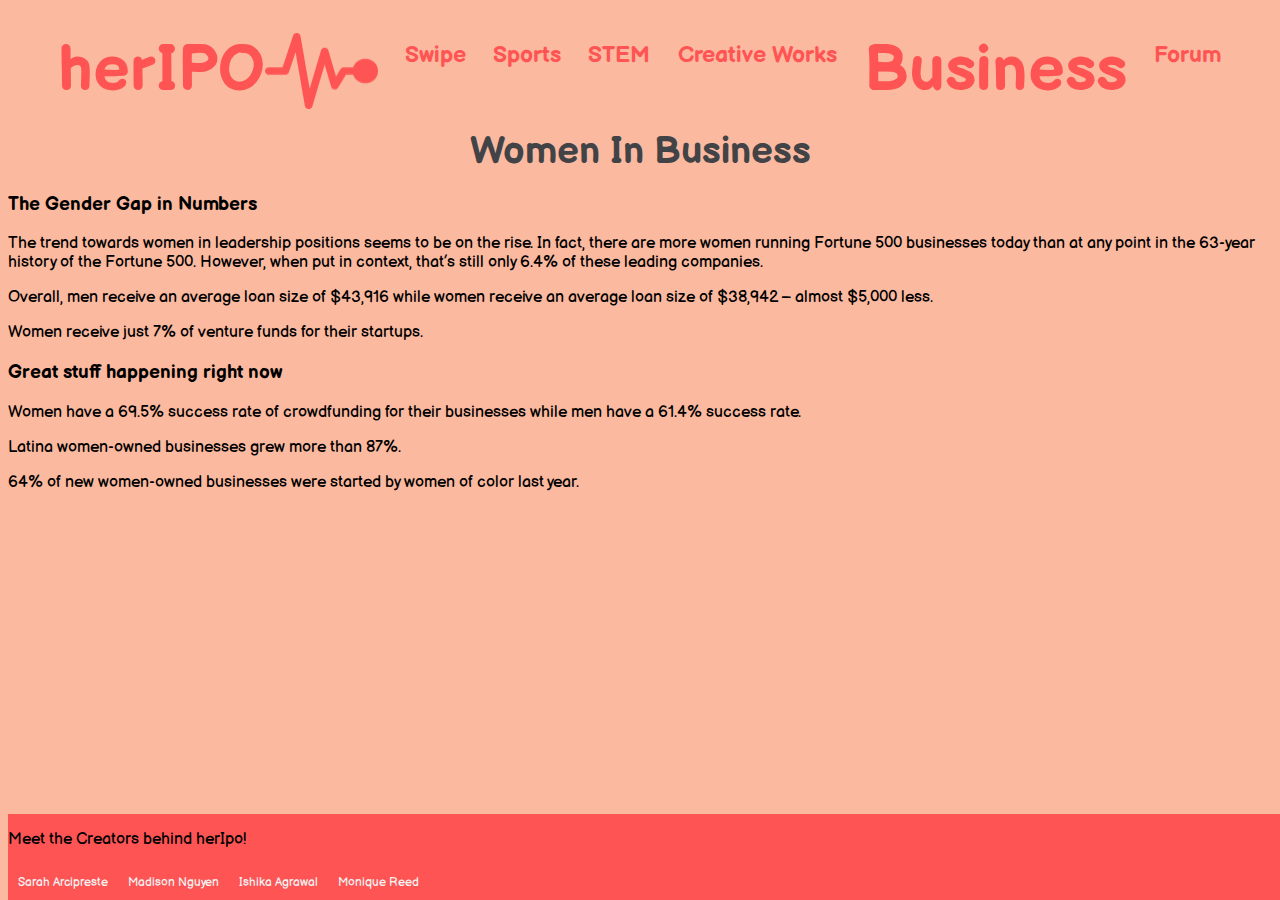
<file: business.html>
<!DOCTYPE html>
<html>
  <head>
    <meta charset="utf-8">
    <meta name="viewport" content="width=device-width">
    <title>replit</title>
    <link href="business.css" rel="stylesheet" type="text/css" />

     <div class="topnav">
        <div class="home">
       <a class="move" href="index.html">herIPO</a>
       <img src="Icon.png" alt="logo">
       </div>
      <a href="swipe.html">Swipe</a>
      <a href="sports.html">Sports</a>
      <a href="stem.html">STEM</a>
      <a href="create.html">Creative Works</a>
      <a class="move" href="business.html">Business</a>
      <a href="forum.html">Forum</a>
      </div>
  </head>
  <body>
    <h1>Women In Business</h1>

    <h3> The Gender Gap in Numbers</h3> 
    <p> The trend towards women in leadership positions seems to be on the rise. In fact, there are more women running Fortune 500 businesses today than at any point in the 63-year history of the Fortune 500. However, when put in context, that’s still only 6.4% of these leading companies.</p>
    <p>Overall, men receive an average loan size of $43,916 while women receive an average loan size of $38,942 – almost $5,000 less.</p>
    <p>Women receive just 7% of venture funds for their startups.</p>

    <h3> Great stuff happening right now</h3>
    <p>Women have a 69.5% success rate of crowdfunding for their businesses while men have a 61.4% success rate.</p>
    <p>Latina women-owned businesses grew more than 87%.</p>
    <p>64% of new women-owned businesses were started by women of color last year. </p>

    </body>
    <div class="bottomnav">
    <p>Meet the Creators behind herIpo!</p>
    <a href="https://www.hackviolet.com">Sarah Arcipreste</a>
    <a href="https://www.hackviolet.com">Madison Nguyen</a>
    <a href="https://www.hackviolet.com">Ishika Agrawal</a>
    <a href="https://www.hackviolet.com">Monique Reed</a>
    </div>
  </html>

 <link href="https://fonts.googleapis.com/css2?family=Balsamiq+Sans&display=swap" rel="stylesheet">
</file>
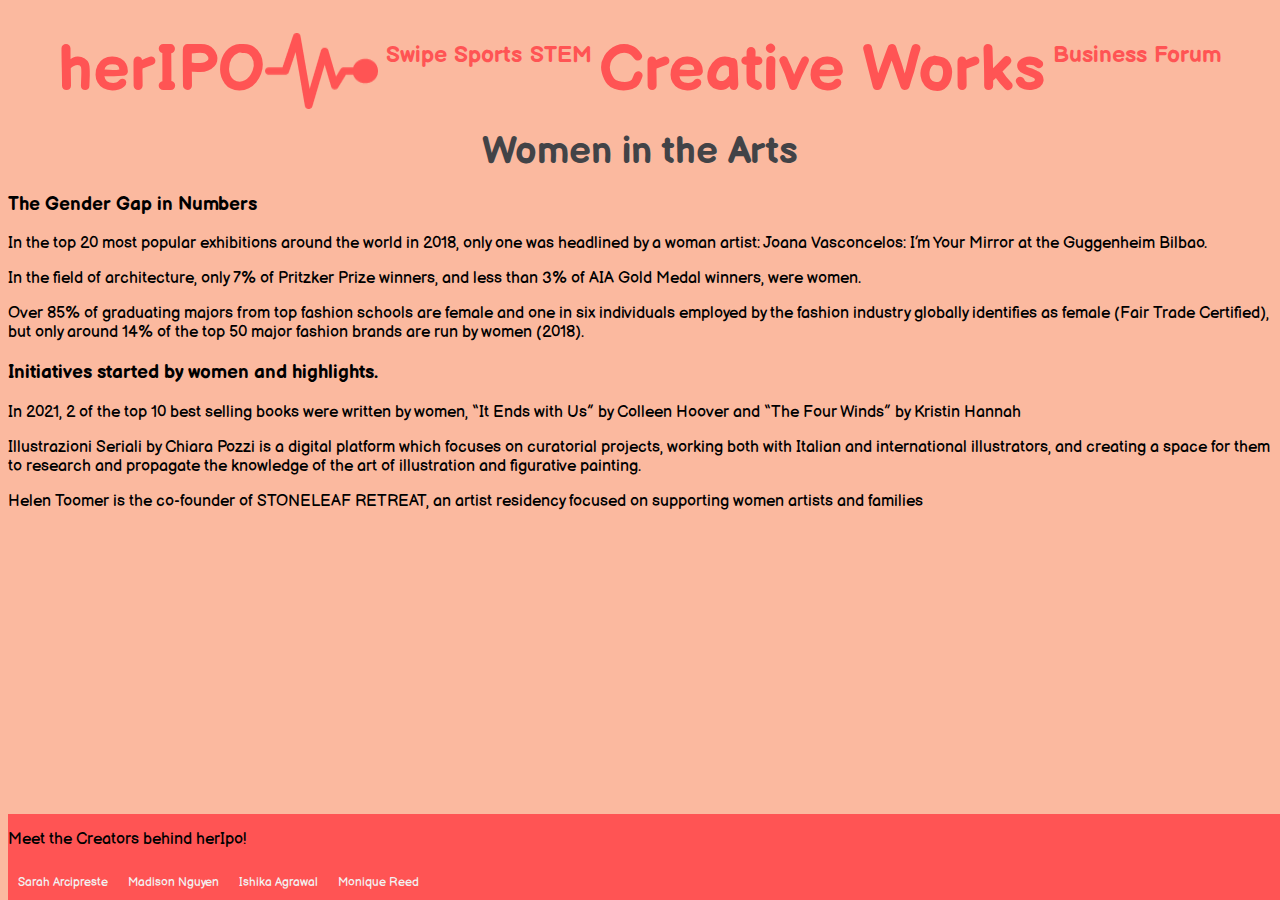
<file: create.html>
<!DOCTYPE html>
<html>
  <head>
    <meta charset="utf-8">
    <meta name="viewport" content="width=device-width">
    <title>replit</title>
    <link href="create.css" rel="stylesheet" type="text/css" />
   <div class="topnav">
      <div class="home">
       <a class="move" href="index.html">herIPO</a>
       <img src="Icon.png" alt="logo">
       </div>
      <a href="swipe.html">Swipe</a>
      <a href="sports.html">Sports</a>
      <a href="stem.html">STEM</a>
      <a class="move" href="create.html">Creative Works</a>
      <a href="business.html">Business</a>
      <a href="forum.html">Forum</a>
      </div>
  </head>

  <body>
    <h1>Women in the Arts</h1>
    <h3> The Gender Gap in Numbers</h3> 
    <p> In the top 20 most popular exhibitions around the world in 2018, only one was headlined by a woman artist: Joana Vasconcelos: I’m Your Mirror at the Guggenheim Bilbao.</p>
    <p>In the field of architecture, only 7% of Pritzker Prize winners, and less than 3% of AIA Gold Medal winners, were women.</p>
    <p>Over 85% of graduating majors from top fashion schools are female and one in six individuals employed by the fashion industry globally identifies as female (Fair Trade Certified), but only around 14% of the top 50 major fashion brands are run by women (2018).</p>

    <h3> Initiatives started by women and highlights.</h3>
    <p>In 2021, 2 of the top 10 best selling books were written by women, “It Ends with Us” by Colleen Hoover and “The Four Winds” by Kristin Hannah</p>
    <p>Illustrazioni Seriali by Chiara Pozzi is a digital platform which focuses on curatorial projects, working both with Italian and international illustrators, and creating a space for them to research and propagate the knowledge of the art of illustration and figurative painting.</p>
    <p>Helen Toomer is the co-founder of STONELEAF RETREAT, an artist residency focused on supporting women artists and families </p>
    
    </body>
    <div class="bottomnav">
    <p>Meet the Creators behind herIpo!</p>
    <a href="https://www.hackviolet.com">Sarah Arcipreste</a>
    <a href="https://www.hackviolet.com">Madison Nguyen</a>
    <a href="https://www.hackviolet.com">Ishika Agrawal</a>
    <a href="https://www.hackviolet.com">Monique Reed</a>
    </div>
  </html>

  <link href="https://fonts.googleapis.com/css2?family=Balsamiq+Sans&display=swap" rel="stylesheet">
</file>
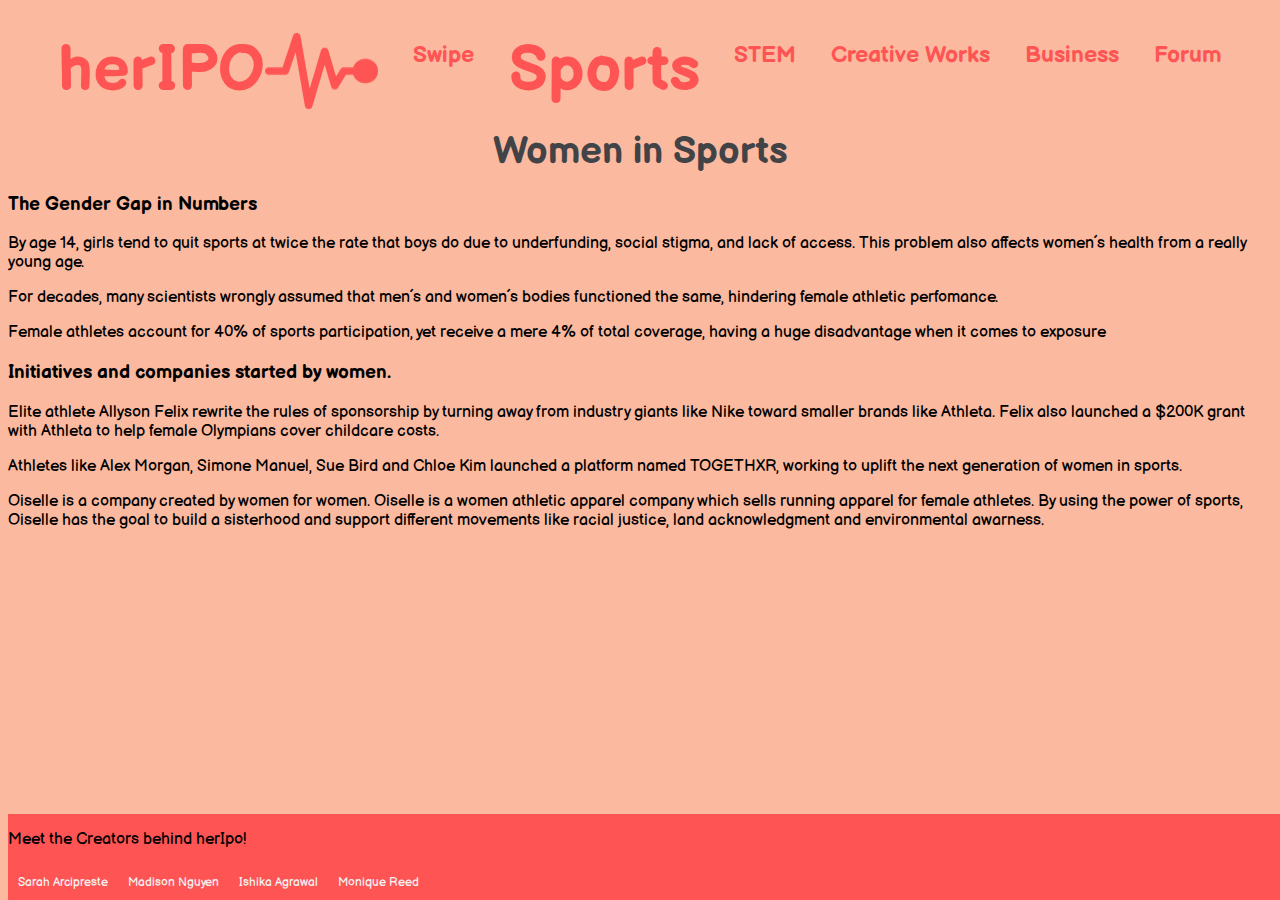
<file: sports.html>
<!DOCTYPE html>
<html>
  <head>
    <meta charset="utf-8">
    <meta name="viewport" content="width=device-width">
    <title>replit</title>
    <link href="business.css" rel="stylesheet" type="text/css" />
     <div class="topnav">
      <div class="home">
       <a class="move" href="index.html">herIPO</a>
       <img src="Icon.png" alt="logo">
       </div>
      <a href="swipe.html">Swipe</a>
      <a class="move" href="sports.html">Sports</a>
      <a href="stem.html">STEM</a>
      <a href="create.html">Creative Works</a>
      <a href="business.html">Business</a>
      <a href="forum.html">Forum</a>
      </div>
  </head>
  <body>
    <h1>Women in Sports</h1>
    <h3> The Gender Gap in Numbers</h3> 
    <p> By age 14, girls tend to quit sports at twice the rate that boys do due to underfunding, social stigma, and lack of access. This problem also affects women´s health from a really young age. </p>
    <p>For decades, many scientists wrongly assumed that men´s and women´s bodies functioned the same, hindering female athletic perfomance. </p>
    <p>Female athletes account for 40% of sports participation, yet receive a mere 4% of total coverage, having a huge disadvantage when it comes to exposure</p>

    <h3> Initiatives and companies started by women.</h3>
    <p>Elite athlete Allyson Felix rewrite the rules of sponsorship by turning away from industry giants like Nike toward smaller brands like Athleta. Felix also launched a $200K grant with Athleta to help female Olympians cover childcare costs.</p>
    <p>Athletes like Alex Morgan, Simone Manuel, Sue Bird and Chloe Kim launched a platform named TOGETHXR, working to uplift the next generation of women in sports.</p>
    <p>Oiselle is a company created by women for women. Oiselle is a women athletic apparel company which sells running apparel for female athletes. By using the power of sports, Oiselle has the goal to build a sisterhood and support different movements like racial justice, land acknowledgment and environmental awarness. </p>

    </body>
    <div class="bottomnav">
    <p>Meet the Creators behind herIpo!</p>
    <a href="https://www.hackviolet.com">Sarah Arcipreste</a>
    <a href="https://www.hackviolet.com">Madison Nguyen</a>
    <a href="https://www.hackviolet.com">Ishika Agrawal</a>
    <a href="https://www.hackviolet.com">Monique Reed</a>
    </div>
  </html>

    <link href="https://fonts.googleapis.com/css2?family=Balsamiq+Sans&display=swap" rel="stylesheet">
</file>
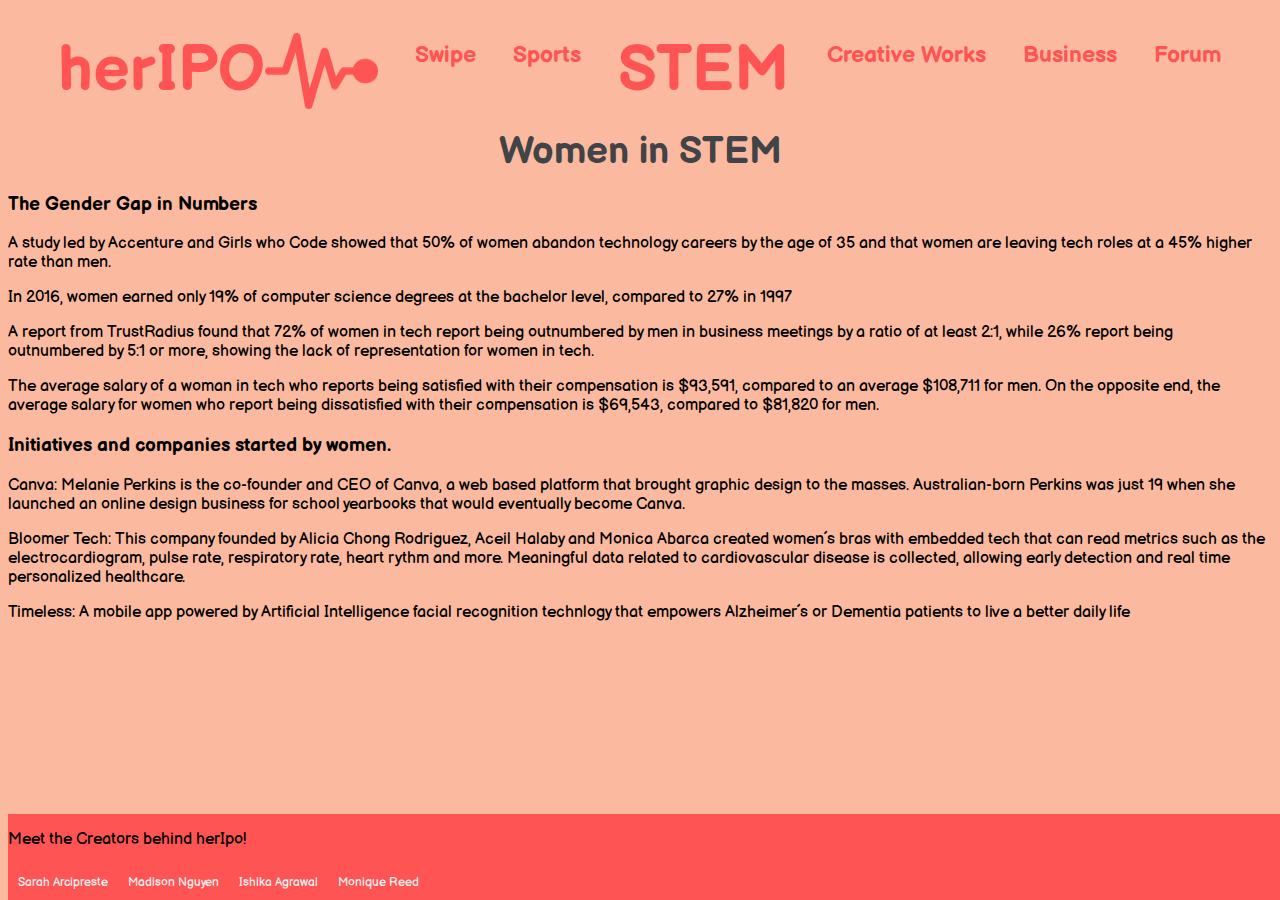
<file: stem.html>
<!DOCTYPE html>
<html>
  <head>
    <meta charset="utf-8">
    <meta name="viewport" content="width=device-width">
    <title>replit</title>
    <link href="business.css" rel="stylesheet" type="text/css" />
     <div class="topnav">
        <div class="home">
       <a class="move" href="index.html">herIPO</a>
       <img src="Icon.png" alt="logo">
       </div>
      <a href="swipe.html">Swipe</a>
      <a href="sports.html">Sports</a>
      <a class="move" href="stem.html">STEM</a>
      <a href="create.html">Creative Works</a>
      <a href="business.html">Business</a>
      <a href="forum.html">Forum</a>
      </div>
  </head>
  <body>
    <h1>Women in STEM</h1>
    <h3> The Gender Gap in Numbers</h3> 
    <p> A study led by Accenture and Girls who Code showed that 50% of women abandon technology careers by the age of 35 and that women are leaving tech roles at a 45% higher rate than men.</p>
    <p>In 2016, women earned only 19% of computer science degrees at the bachelor level, compared to 27% in 1997 </p>
    <p>A report from TrustRadius found that 72% of women in tech report being outnumbered by men in business meetings by a ratio of at least 2:1, while 26% report being outnumbered by 5:1 or more, showing the lack of representation for women in tech. </p>
    <p>The average salary of a woman in tech who reports being satisfied with their compensation is $93,591, compared to an average $108,711 for men. On the opposite end, the average salary for women who report being dissatisfied with their compensation is $69,543, compared to $81,820 for men.</p>


    <h3> Initiatives and companies started by women.</h3>
    <p>Canva: Melanie Perkins is the co-founder and CEO of Canva, a web based platform that brought graphic design to the masses. Australian-born Perkins was just 19 when she launched an online design business for school yearbooks that would eventually become Canva.</p>
    <p>Bloomer Tech: This company founded by Alicia Chong Rodriguez, Aceil Halaby and Monica Abarca created women´s bras with embedded tech that can read metrics such as the electrocardiogram, pulse rate, respiratory rate, heart rythm and more. Meaningful data related to cardiovascular disease is collected, allowing early detection and real time personalized healthcare.</p>
    <p>Timeless: A mobile app powered by Artificial Intelligence facial recognition technlogy that empowers Alzheimer´s or Dementia patients to live a better daily life </p>


    </body>
    <div class="bottomnav">
    <p>Meet the Creators behind herIpo!</p>
    <a href="https://www.hackviolet.com">Sarah Arcipreste</a>
    <a href="https://www.hackviolet.com">Madison Nguyen</a>
    <a href="https://www.hackviolet.com">Ishika Agrawal</a>
    <a href="https://www.hackviolet.com">Monique Reed</a>
    </div>
  </html>

    <link href="https://fonts.googleapis.com/css2?family=Balsamiq+Sans&display=swap" rel="stylesheet">
</file>
<file: business.css>
.topnav{
  background-color: #FBB99F;
  overflow: hidden;
  display: flex;
  justify-content: space-between;
  padding: 25px 50px 0px 50px;

}
body {
  font-family: 'Balsamiq Sans', cursive;
  background-color: #FBB99F}

.topnav a{
font-family: 'Balsamiq Sans', cursive;
font-style: normal;
font-weight: 600;
font-size: 23px;
line-height: 45px;
text-align: center;
text-decoration: none;

color: #FF5454;

}

.topnav a:hover{
  background-color: #FBB99F;
  color: white;
  
}

.topnav a.move{
font-family: 'Balsamiq Sans', cursive;
font-style: normal;
font-weight: 800;
font-size: 64px;
line-height: 76px;
text-align: center;
text-decoration: none;


color: #FF5454;
}

.home{
  display: flex;
}

.par1 {
  display: flex;
  flex-direction: column;
  margin: 40px 60px 0px 60px;
  background: #F7F0EA;
border-radius: 40px;  
}

.par2 {
  display: flex;
  flex-direction: column;
  margin: 40px 60px 0px 60px;
  background: #F7F0EA;
   border-radius: 40px;  
}

h1 {
font-family: 'Balsamiq Sans', cursive;
font-style: normal;
font-weight: 600;
font-size: 38px;
line-height: 45px;
text-align: center;
margin: 20px 60px 0px 60px;


color: #424347;
}
h4 {
font-family: 'Balsamiq Sans', cursive;
font-style: normal;
font-weight: 5100;
font-size: 17px;
line-height: 23px;
text-align: center;
padding: 0px 60px 0px 60px;

color: #424347;
}

.bottomnav {
  font-family: 'Balsamiq Sans', cursive;
  background-color: #FF5454;
   overflow: hidden;
  position: fixed;
  bottom: 0;
  width: 100%;
}
.bottomnav a {
  float: left;
  display: block;
  color: #f2f2f2;
  text-align: center;
  padding: 10px 10px;
  text-decoration: none;
  font-size: 12px;
}

.bottomnav a:hover {
  background-color: #FBB99F;
  color: black;
}
</file>
<file: create.css>
.topnav{
  background-color: #FBB99F;
  overflow: hidden;
  display: flex;
  justify-content: space-between;
  padding: 25px 50px 0px 50px;

}
body {
  font-family: 'Balsamiq Sans', cursive;
  background-color: #FBB99F
  }

.topnav a{
font-family: 'Balsamiq Sans', cursive;
font-style: normal;
font-weight: 600;
font-size: 23px;
line-height: 45px;
text-align: center;
text-decoration: none;

color: #FF5454;

}

.topnav a:hover{
  background-color: #FBB99F;
  color: white;
  
}

.topnav a.move{
font-family: 'Balsamiq Sans', cursive;
font-style: normal;
font-weight: 800;
font-size: 64px;
line-height: 76px;
text-align: center;
text-decoration: none;


color: #FF5454;
}

.home{
  display: flex;
}

.par1 {
  display: flex;
  flex-direction: column;
  margin: 40px 60px 0px 60px;
  background: #F7F0EA;
border-radius: 40px;  
}

.par2 {
  display: flex;
  flex-direction: column;
  margin: 40px 60px 0px 60px;
  background: #F7F0EA;
   border-radius: 40px;  
}

h1 {
font-family: 'Balsamiq Sans', cursive;
font-style: normal;
font-weight: 600;
font-size: 38px;
line-height: 45px;
text-align: center;
margin: 20px 60px 0px 60px;


color: #424347;
}
h4 {
font-family: 'Balsamiq Sans', cursive;
font-style: normal;
font-weight: 5100;
font-size: 17px;
line-height: 23px;
text-align: center;
padding: 0px 60px 0px 60px;

color: #424347;
}

.bottomnav {
  font-family: 'Balsamiq Sans', cursive;
  background-color:  #FF5454;
  overflow: hidden;
  position: fixed;
  bottom: 0;
  width: 100%;
}
.bottomnav a {
  float: left;
  display: block;
  color: #f2f2f2;
  text-align: center;
  padding: 10px 10px;
  text-decoration: none;
  font-size: 12px;
}

.bottomnav a:hover {
  background-color: #FBB99F;
  color: black;
}
</file>
